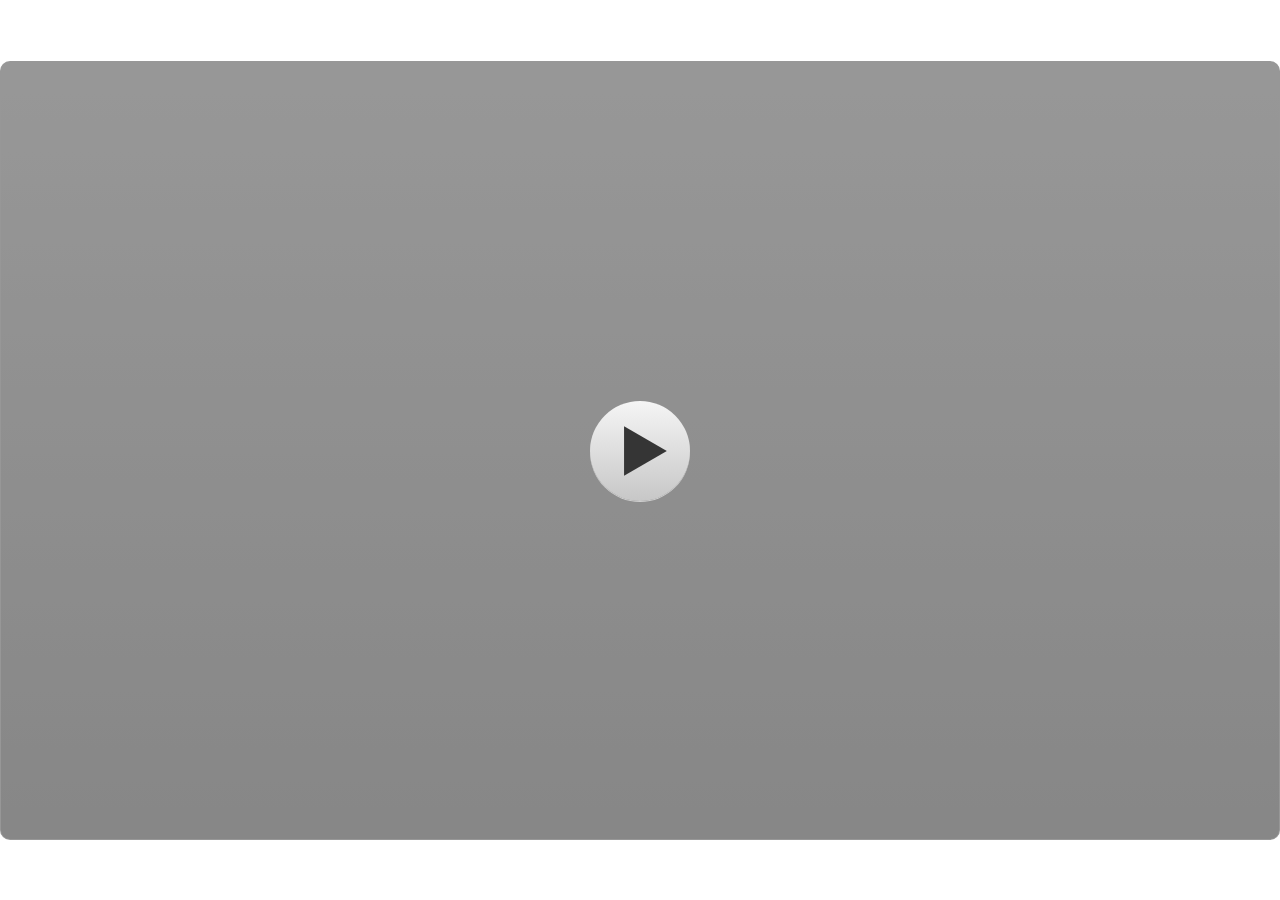
<file: index.html>
﻿<!doctype html>
<html lang="id-ID">
<head>
  <meta charset="utf-8">
  <!-- Created using Storyline 3 - http://www.articulate.com  -->
  <!-- version: 3.20.30234.0 -->
  <title>E-META </title>
  <meta http-equiv="x-ua-compatible" content="IE=edge"/>
  <meta name="viewport" content="width=device-width,initial-scale=1,user-scalable=no,shrink-to-fit=no,minimal-ui"/>
  <meta name="apple-mobile-web-app-capable" content="yes"/>
  <style>
    html, body { height: 100%; padding: 0; margin: 0 }
    #app { height: 100%; width: 100%; }
  </style>

  <script>
    window.DS = {};
    window.globals = {
      DATA_PATH_BASE: '',
      HAS_FRAME: true,
      HAS_SLIDE: true,

      lmsPresent: false,
      tinCanPresent: false,
      cmi5Present: false,
      aoSupport: false,
      scale: 'show all',
      captureRc: false,
      browserSize: 'optimal',
      bgColor: '#FFFFFF',
      features: '',
      themeName: 'classic',
      preloaderColor: '#FFFFFF',
      suppressAnalytics: false,
      productChannel: 'perpetual',
      publishSource: 'storyline',
      aid: '',
      cid: '0612183d-6750-4b4f-a492-42fa0a2bf1e9',
      playerVersion: '3.20.30234.0',
      publishTimestamp: '2025-02-17T21:16:26.3694474Z',
      maxIosVideoElements: 10,
      connectionSettings: { },

      
      parseParams: function(qs) {
        if (window.globals.parsedParams != null) {
          return window.globals.parsedParams;
        }
        qs = (qs || window.location.search.substr(1)).split('+').join(' ');
        var params = {},
            tokens,
            re = /[?&]?([^=]+)=([^&]*)/g;

        while (tokens = re.exec(qs)) {
          params[decodeURIComponent(tokens[1]).trim()] =
            decodeURIComponent(tokens[2]).trim();
        }
        window.globals.parsedParams = params;
        return params;
      }

    };
  </script>
  <script>
    var isIe11 = ('ActiveXObject' in window || window.MSBlobBuilder != null)
      && window.msCrypto != null && !window.ActiveXObject;
    if (isIe11) {
      window.globals.unsupportedBrowser = true;
      document.write(atob('[base64]'));
    }
  </script>
  
  <script>window.THREE = { };</script>
  
</head>
<body style="background: #FFFFFF" class="cs-HTML theme-classic">
  <!-- 360 -->
  <script>!function(){var e,i=/iPhone/i,o=/iPod/i,n=/iPad/i,t=/\biOS-universal(?:.+)Mac\b/i,r=/\bAndroid(?:.+)Mobile\b/i,a=/Android/i,d=/(?:SD4930UR|\bSilk(?:.+)Mobile\b)/i,p=/Silk/i,l=/Windows Phone/i,u=/\bWindows(?:.+)ARM\b/i,b=/BlackBerry/i,s=/BB10/i,c=/Opera Mini/i,f=/\b(CriOS|Chrome)(?:.+)Mobile/i,h=/Mobile(?:.+)Firefox\b/i,v=function(e){return void 0!==e&&"MacIntel"===e.platform&&"number"==typeof e.maxTouchPoints&&e.maxTouchPoints>1&&"undefined"==typeof MSStream};e=function(e){var m={userAgent:"",platform:"",maxTouchPoints:0};e||"undefined"==typeof navigator?"string"==typeof e?m.userAgent=e:e&&e.userAgent&&(m={userAgent:e.userAgent,platform:e.platform,maxTouchPoints:e.maxTouchPoints||0}):m={userAgent:navigator.userAgent,platform:navigator.platform,maxTouchPoints:navigator.maxTouchPoints||0};var g=m.userAgent,y=g.split("[FBAN");void 0!==y[1]&&(g=y[0]),void 0!==(y=g.split("Twitter"))[1]&&(g=y[0]);var A=function(e){return function(i){return i.test(e)}}(g),w={apple:{phone:A(i)&&!A(l),ipod:A(o),tablet:!A(i)&&(A(n)||v(m))&&!A(l),universal:A(t),device:(A(i)||A(o)||A(n)||A(t)||v(m))&&!A(l)},amazon:{phone:A(d),tablet:!A(d)&&A(p),device:A(d)||A(p)},android:{phone:!A(l)&&A(d)||!A(l)&&A(r),tablet:!A(l)&&!A(d)&&!A(r)&&(A(p)||A(a)),device:!A(l)&&(A(d)||A(p)||A(r)||A(a))||A(/\bokhttp\b/i)},windows:{phone:A(l),tablet:A(u),device:A(l)||A(u)},other:{blackberry:A(b),blackberry10:A(s),opera:A(c),firefox:A(h),chrome:A(f),device:A(b)||A(s)||A(c)||A(h)||A(f)},any:!1,phone:!1,tablet:!1};return w.any=w.apple.device||w.android.device||w.windows.device||w.other.device,w.phone=w.apple.phone||w.android.phone||w.windows.phone,w.tablet=w.apple.tablet||w.android.tablet||w.windows.tablet,w}(),"object"==typeof exports&&"undefined"!=typeof module?module.exports=e:"function"==typeof define&&define.amd?define((function(){return e})):this.isMobile=e}();
    window.isMobile.apple.tablet = window.isMobile.apple.tablet ||
      (navigator.platform === 'MacIntel' && navigator.maxTouchPoints > 1);
    window.isMobile.apple.device = window.isMobile.apple.device || window.isMobile.apple.tablet;
    window.isMobile.tablet = window.isMobile.tablet || window.isMobile.apple.tablet;
    window.isMobile.any = window.isMobile.any || window.isMobile.apple.tablet;
  </script>

  <div id="focus-sink" tabindex="-1"></div>

  <div id="preso"></div>
  <script>
    (function() {

      var classTypes = [ 'desktop', 'mobile', 'phone', 'tablet' ];

      var addDeviceClasses = function(prefix, testObj) {
        var curr, i;
        for (i = 0; i < classTypes.length; i++) {
          curr = classTypes[i];
          if (testObj[curr]) {
            document.body.classList.add(prefix + curr);
          }
        }
      };

      var params = window.globals.parseParams(),
          isDevicePreview = params.devicepreview === '1',
          isPhoneOverride = params.deviceType === 'phone' || (isDevicePreview && params.phone == '1'),
          isTabletOverride = (params.deviceType === 'tablet' || isDevicePreview) && !isPhoneOverride,
          isMobileOverride = isPhoneOverride || isTabletOverride;

      var deviceView = {
        desktop: !window.isMobile.any && !isMobileOverride,
        mobile: window.isMobile.any || isMobileOverride,
        phone: isPhoneOverride || (window.isMobile.phone && !isTabletOverride),
        tablet: isTabletOverride || window.isMobile.tablet
      };

      window.globals.deviceView = deviceView;
      window.isMobile.desktop = !window.isMobile.any;
      window.isMobile.mobile = window.isMobile.any;

      addDeviceClasses('view-', deviceView);

    })();
  </script>
  
  <script src='story_content/user.js' type=text/javascript></script>
  <div class="slide-loader"></div>

  <script>
    if (window.globals.deviceView.isMobile) { var doc = document, loader = doc.body.querySelector('.slide-loader'); [ 1, 2, 3 ].forEach(function(n) { var d = doc.createElement('div'); d.style.backgroundColor = window.globals.preloaderColor; d.classList.add('mobile-loader-dot'); d.classList.add('dot' + n); loader.appendChild(d); }); }
  </script>

  <div class="mobile-load-title-overlay" style="display: none">
    <div class="mobile-load-title">E-META </div>
  </div>

  <div class="mobile-chrome-warning"></div>

  
<style>
  .warn-connection-dialog {
    display: none;
    background: transparent;
    pointer-events: none;
    position: fixed;
    left: 0;
    top: 0;
    width: 100%;
    height: 100%;
    z-index: 999;
  }

  .warn-connection-content {
    border-radius: 4px;
    background: white;
    border: 1px solid #E7E7E7;
    color: #333333;
    box-shadow: 0 2px 4px rgba(0, 0, 0, 0.25);
    transition: all 150ms ease-out;
    position: absolute;
    white-space: nowrap;
  }

  .view-phone.is-landscape .warn-connection-content {
    left: 23px;
    bottom: 23px;
  }

  .view-tablet.is-landscape .warn-connection-content {
    left: 50%;
    top: 20px;
    transform: translateX(-50%);
  }

  .is-portrait .warn-connection-content {
    transform: translate(-50%, calc(-100% - 15px));
  }

  .warn-connection-content p {
    display: inline-block;
    margin: 0 8px 0 0;
    line-height: 33px;
    font-size: 11px;
  }

  .warn-connection-content svg {
    position: relative;
    vertical-align: middle;
    margin: 0 2px 2px 8px;
  }

  .view-desktop .warn-connection-content {
    left: 1.5em;
    bottom: 1.5em;
  }

  .view-desktop .warn-connection-content p {
    font-size: 1.1em;
  }

  .is-offline .warn-connection-dialog {
    display: block;
  }

  .is-offline .cs-panel * {
    pointer-events: none !important;
  }

  .is-offline .cs-panel {
    pointer-events: all !important;
  }

  .is-offline #nav-controls * {
    pointer-events: none !important;
  }

  .is-offline #nav-controls {
    pointer-events: all !important;
  }
</style>

<div class="warn-connection-dialog">
  <div class="warn-connection-content">
    <svg width="17" height="15" viewBox="0 0 17 15" xmlns="http://www.w3.org/2000/svg">
      <path fill="#8F0000" stroke="white" d="M16.07,12.98 L15.88,12.23 L9.51,1.21 C8.97,0.26,7.6,0.26,7.06,1.21 L0.69,12.23 C0.15,13.16,0.81,14.36,1.91,14.36 H14.65 C15.47,14.36,16.05,13.7,16.07,12.98 Z"/>
      <path fill="white" stroke="white" d="M8.58,5.5 C8.35,5.28,8.5,5.35,8.21,5.32 C8.09,5.35,7.97,5.49,7.96,5.67 C7.97,5.79,7.98,5.92,7.98,6.04 L7.98,6.04 C7.99,6.17,8,6.31,8.01,6.43 L8.01,6.44 C8.03,6.92,8.06,7.41,8.09,7.9 L8.09,7.9 C8.12,8.39,8.14,8.88,8.17,9.37 C8.17,9.39,8.18,9.42,8.2,9.44 C8.23,9.46,8.25,9.47,8.28,9.47 C8.31,9.47,8.34,9.46,8.35,9.44 C8.37,9.43,8.38,9.4,8.39,9.35 L8.39,9.34 C8.39,9.24,8.4,9.15,8.4,9.05 L8.4,9.05 C8.41,8.96,8.41,8.86,8.42,8.75 C8.43,8.44,8.45,8.12,8.47,7.81 L8.47,7.81 C8.49,7.49,8.51,7.18,8.53,6.87 C8.55,6.46,8.56,6.05,8.59,5.64 L8.6,5.62 C8.6,5.57,8.59,5.53,8.58,5.5 L8.21,5.32 Z"/>
      <circle fill="white" stroke="white" cx="8.3" cy="11.35" r="0.3"/>
    </svg>
    <p>You are offline. Trying to reconnect...</p>
  </div>
</div>

<script>
  (function() {
    window.DS.connection = {
      warningShown: false,
      assets: {},
      loadingAssetGroup: false,
      retryDelay: 500
    };

    // @TODO this is POC code and can be cleaned up a bit more if we move forward
    // with the feature



    // The `window.globals.features` variable must be set in `webpack.dev.config` when testing locally - it is not enough
    // to have it in the data - but it must be set there as well.
    var useConnectionMessages = window.AbortController != null &&
      window.location.protocol != 'file:' &&
      window.globals.features.indexOf('ConnectionMessages') != -1;

    window.DS.connection.useConnectionMessages = useConnectionMessages

    var assetCount = 0;
    var checkLoadedId;
    var connectionSettings = window.globals.connectionSettings;

    if (useConnectionMessages && connectionSettings != null) {
      var contentEl = document.querySelector('.warn-connection-content');
      var messageEl = contentEl.querySelector('p')

      if (connectionSettings.useDarkTheme) {
        contentEl.style.borderColor = '#BABBBA';
        contentEl.style.backgroundColor = '#282828';
        contentEl.style.color = '#FFFFFF';
      }

      if (connectionSettings.message != null) {
        messageEl.textContent = window.decodeURIComponent(connectionSettings.message);
      }
    }

    function checkAssetsReady() {
      for (var i in DS.connection.assets) {
        if (!DS.connection.assets[i].success) {
          return false;
        }
      }
      return true;
    }

    function stopAssetGroup() {
      if (!useConnectionMessages) { return; }

      assetCount = 0;

      DS.connection.oldAssetGroup = DS.connection.assets;
      DS.connection.assets = {};
      DS.connection.loadingAssetGroup = false;
      clearInterval(checkLoadedId);
    }

    function startAssetGroup() {
      if (!useConnectionMessages) { return; }
      var ticks = 0;
      clearInterval(checkLoadedId);
      checkLoadedId = setInterval(function() {
        var loaded = 0;
        if (assetCount === 0 && loaded === 0) {
          clearInterval(checkLoadedId);
          return;
        }

        for (var i in DS.connection.assets) {
          if (DS.connection.assets[i].success) {
            loaded++;
          }
        }

        if (assetCount === loaded && checkAssetsReady()) {
          for (var i in DS.connection.assets) {
            if (DS.connection.assets[i].action) {
              DS.connection.assets[i].action();
            }
          }
          hideWarning();
          stopAssetGroup();
        }
      }, 100)
    }

    function requiredAsset(url, action, retry, type) {
      if (!useConnectionMessages) { return; }
      if (DS.connection.assets[url]) { return; }

      DS.connection.assets[url] = {
        success: false, action: action, retry: retry, type: type
      };
      assetCount = Object.keys(DS.connection.assets).length;
      if (!DS.connection.loadingAssetGroup) {
        startAssetGroup();
      }
      DS.connection.loadingAssetGroup = true;
    }

    function assetLoaded(url) {
      if (!useConnectionMessages) { return; }
      if (DS.connection.assets[url]) {
        DS.connection.assets[url].success = true;
      }
    }

    function assetFailed(url) {
      if (!useConnectionMessages) { return; }
      if (!DS.connection.assets[url]) {
        if (/\.js$/.test(url)) {
          setTimeout(function() {
            if (DS.connection.lastSlideLoaded != null) {
              DS.connection.lastSlideLoaded();
            }
          }, DS.connection.retryDelay);
        }
        return;
      }
      if (!DS.connection.warningShown) { showWarning(); }
      if (DS.connection.assets[url].retry) {
        setTimeout(function() {
          if (!DS.connection.assets[url].success) {
            DS.connection.assets[url].retry()
          }
        }, DS.connection.retryDelay);
      }
    }

    function hideWarning() {
      document.body.classList.remove('is-offline');
      DS.connection.warningShown = false;
    }
    DS.connection.hideWarning = hideWarning

    function showWarning(btn) {
      document.body.classList.add('is-offline')
      DS.connection.warningShown = true;
      updateWarningPosition();
    }

    function updateWarningPosition() {
      if (!DS.connection.warningShown) {
        return;
      }

      var isPortrait = document.body.classList.contains('is-portrait');
      var warningEl = document.querySelector('.warn-connection-content');

      if (isPortrait) {
        var slide = document.querySelector('.primary-slide');
        var slideRect = slide.getBoundingClientRect();

        warningEl.style.top = `${slideRect.top}px`
        warningEl.style.left = `${slideRect.left + slideRect.width / 2}px`
      } else {
        warningEl.style.top = null;
        warningEl.style.left = null;
      }

      window.requestAnimationFrame(updateWarningPosition);
    }

    // these will all be noops if the feature flag isn't set in
    // the data and `window.globals.features`
    DS.connection.requiredAsset = requiredAsset;
    DS.connection.assetLoaded = assetLoaded;
    DS.connection.assetFailed = assetFailed;
    DS.connection.stopAssetGroup = stopAssetGroup;
    DS.connection.startAssetGroup = startAssetGroup;
  })();
</script>


  <script>
    
    if (window.autoSpider && window.vInterfaceObject) {
      document.querySelector('.mobile-load-title-overlay').style.display = 'none';
    }
  </script>

  

  <link rel="stylesheet" href="html5/data/css/output.min.css" data-noprefix/>
</body>
<script src="html5/lib/scripts/bootstrapper.min.js"></script>
<audio src="" id="bgSong" preload="auto" autoplay loop></audio>
</html>
</file>
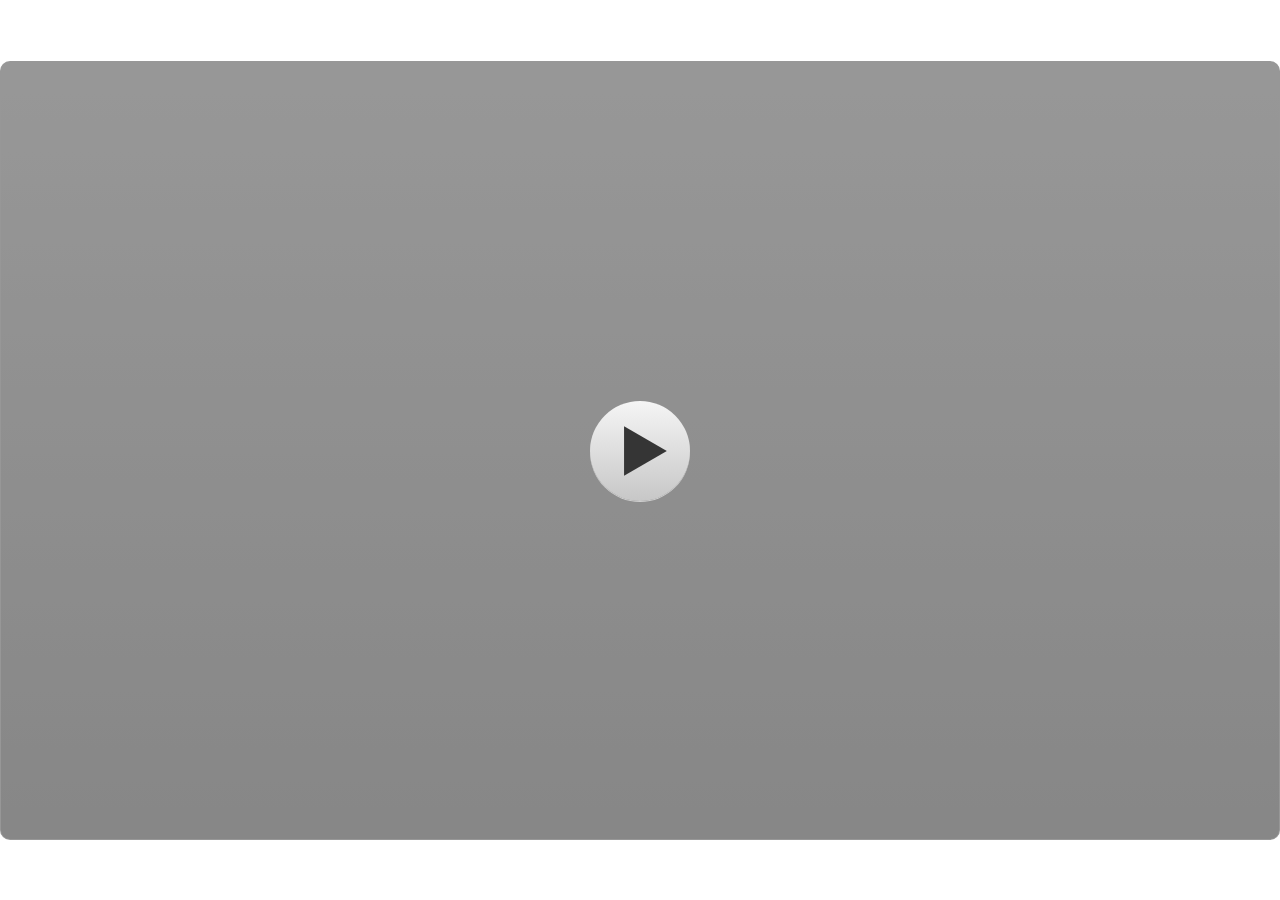
<file: story.html>
﻿<!doctype html>
<html lang="id-ID">
<head>
  <meta charset="utf-8">
  <!-- Created using Storyline 3 - http://www.articulate.com  -->
  <!-- version: 3.20.30234.0 -->
  <title>E-META </title>
  <meta http-equiv="x-ua-compatible" content="IE=edge"/>
  <meta name="viewport" content="width=device-width,initial-scale=1,user-scalable=no,shrink-to-fit=no,minimal-ui"/>
  <meta name="apple-mobile-web-app-capable" content="yes"/>
  <style>
    html, body { height: 100%; padding: 0; margin: 0 }
    #app { height: 100%; width: 100%; }
  </style>

  <script>
    window.DS = {};
    window.globals = {
      DATA_PATH_BASE: '',
      HAS_FRAME: true,
      HAS_SLIDE: true,

      lmsPresent: false,
      tinCanPresent: false,
      cmi5Present: false,
      aoSupport: false,
      scale: 'show all',
      captureRc: false,
      browserSize: 'optimal',
      bgColor: '#FFFFFF',
      features: '',
      themeName: 'classic',
      preloaderColor: '#FFFFFF',
      suppressAnalytics: false,
      productChannel: 'perpetual',
      publishSource: 'storyline',
      aid: '',
      cid: '0612183d-6750-4b4f-a492-42fa0a2bf1e9',
      playerVersion: '3.20.30234.0',
      publishTimestamp: '2025-02-17T21:16:26.3694474Z',
      maxIosVideoElements: 10,
      connectionSettings: { },

      
      parseParams: function(qs) {
        if (window.globals.parsedParams != null) {
          return window.globals.parsedParams;
        }
        qs = (qs || window.location.search.substr(1)).split('+').join(' ');
        var params = {},
            tokens,
            re = /[?&]?([^=]+)=([^&]*)/g;

        while (tokens = re.exec(qs)) {
          params[decodeURIComponent(tokens[1]).trim()] =
            decodeURIComponent(tokens[2]).trim();
        }
        window.globals.parsedParams = params;
        return params;
      }

    };
  </script>
  <script>
    var isIe11 = ('ActiveXObject' in window || window.MSBlobBuilder != null)
      && window.msCrypto != null && !window.ActiveXObject;
    if (isIe11) {
      window.globals.unsupportedBrowser = true;
      document.write(atob('[base64]'));
    }
  </script>
  
  <script>window.THREE = { };</script>
  
</head>
<body style="background: #FFFFFF" class="cs-HTML theme-classic">
  <!-- 360 -->
  <script>!function(){var e,i=/iPhone/i,o=/iPod/i,n=/iPad/i,t=/\biOS-universal(?:.+)Mac\b/i,r=/\bAndroid(?:.+)Mobile\b/i,a=/Android/i,d=/(?:SD4930UR|\bSilk(?:.+)Mobile\b)/i,p=/Silk/i,l=/Windows Phone/i,u=/\bWindows(?:.+)ARM\b/i,b=/BlackBerry/i,s=/BB10/i,c=/Opera Mini/i,f=/\b(CriOS|Chrome)(?:.+)Mobile/i,h=/Mobile(?:.+)Firefox\b/i,v=function(e){return void 0!==e&&"MacIntel"===e.platform&&"number"==typeof e.maxTouchPoints&&e.maxTouchPoints>1&&"undefined"==typeof MSStream};e=function(e){var m={userAgent:"",platform:"",maxTouchPoints:0};e||"undefined"==typeof navigator?"string"==typeof e?m.userAgent=e:e&&e.userAgent&&(m={userAgent:e.userAgent,platform:e.platform,maxTouchPoints:e.maxTouchPoints||0}):m={userAgent:navigator.userAgent,platform:navigator.platform,maxTouchPoints:navigator.maxTouchPoints||0};var g=m.userAgent,y=g.split("[FBAN");void 0!==y[1]&&(g=y[0]),void 0!==(y=g.split("Twitter"))[1]&&(g=y[0]);var A=function(e){return function(i){return i.test(e)}}(g),w={apple:{phone:A(i)&&!A(l),ipod:A(o),tablet:!A(i)&&(A(n)||v(m))&&!A(l),universal:A(t),device:(A(i)||A(o)||A(n)||A(t)||v(m))&&!A(l)},amazon:{phone:A(d),tablet:!A(d)&&A(p),device:A(d)||A(p)},android:{phone:!A(l)&&A(d)||!A(l)&&A(r),tablet:!A(l)&&!A(d)&&!A(r)&&(A(p)||A(a)),device:!A(l)&&(A(d)||A(p)||A(r)||A(a))||A(/\bokhttp\b/i)},windows:{phone:A(l),tablet:A(u),device:A(l)||A(u)},other:{blackberry:A(b),blackberry10:A(s),opera:A(c),firefox:A(h),chrome:A(f),device:A(b)||A(s)||A(c)||A(h)||A(f)},any:!1,phone:!1,tablet:!1};return w.any=w.apple.device||w.android.device||w.windows.device||w.other.device,w.phone=w.apple.phone||w.android.phone||w.windows.phone,w.tablet=w.apple.tablet||w.android.tablet||w.windows.tablet,w}(),"object"==typeof exports&&"undefined"!=typeof module?module.exports=e:"function"==typeof define&&define.amd?define((function(){return e})):this.isMobile=e}();
    window.isMobile.apple.tablet = window.isMobile.apple.tablet ||
      (navigator.platform === 'MacIntel' && navigator.maxTouchPoints > 1);
    window.isMobile.apple.device = window.isMobile.apple.device || window.isMobile.apple.tablet;
    window.isMobile.tablet = window.isMobile.tablet || window.isMobile.apple.tablet;
    window.isMobile.any = window.isMobile.any || window.isMobile.apple.tablet;
  </script>

  <div id="focus-sink" tabindex="-1"></div>

  <div id="preso"></div>
  <script>
    (function() {

      var classTypes = [ 'desktop', 'mobile', 'phone', 'tablet' ];

      var addDeviceClasses = function(prefix, testObj) {
        var curr, i;
        for (i = 0; i < classTypes.length; i++) {
          curr = classTypes[i];
          if (testObj[curr]) {
            document.body.classList.add(prefix + curr);
          }
        }
      };

      var params = window.globals.parseParams(),
          isDevicePreview = params.devicepreview === '1',
          isPhoneOverride = params.deviceType === 'phone' || (isDevicePreview && params.phone == '1'),
          isTabletOverride = (params.deviceType === 'tablet' || isDevicePreview) && !isPhoneOverride,
          isMobileOverride = isPhoneOverride || isTabletOverride;

      var deviceView = {
        desktop: !window.isMobile.any && !isMobileOverride,
        mobile: window.isMobile.any || isMobileOverride,
        phone: isPhoneOverride || (window.isMobile.phone && !isTabletOverride),
        tablet: isTabletOverride || window.isMobile.tablet
      };

      window.globals.deviceView = deviceView;
      window.isMobile.desktop = !window.isMobile.any;
      window.isMobile.mobile = window.isMobile.any;

      addDeviceClasses('view-', deviceView);

    })();
  </script>
  
  <script src='story_content/user.js' type=text/javascript></script>
  <div class="slide-loader"></div>

  <script>
    if (window.globals.deviceView.isMobile) { var doc = document, loader = doc.body.querySelector('.slide-loader'); [ 1, 2, 3 ].forEach(function(n) { var d = doc.createElement('div'); d.style.backgroundColor = window.globals.preloaderColor; d.classList.add('mobile-loader-dot'); d.classList.add('dot' + n); loader.appendChild(d); }); }
  </script>

  <div class="mobile-load-title-overlay" style="display: none">
    <div class="mobile-load-title">E-META </div>
  </div>

  <div class="mobile-chrome-warning"></div>

  
<style>
  .warn-connection-dialog {
    display: none;
    background: transparent;
    pointer-events: none;
    position: fixed;
    left: 0;
    top: 0;
    width: 100%;
    height: 100%;
    z-index: 999;
  }

  .warn-connection-content {
    border-radius: 4px;
    background: white;
    border: 1px solid #E7E7E7;
    color: #333333;
    box-shadow: 0 2px 4px rgba(0, 0, 0, 0.25);
    transition: all 150ms ease-out;
    position: absolute;
    white-space: nowrap;
  }

  .view-phone.is-landscape .warn-connection-content {
    left: 23px;
    bottom: 23px;
  }

  .view-tablet.is-landscape .warn-connection-content {
    left: 50%;
    top: 20px;
    transform: translateX(-50%);
  }

  .is-portrait .warn-connection-content {
    transform: translate(-50%, calc(-100% - 15px));
  }

  .warn-connection-content p {
    display: inline-block;
    margin: 0 8px 0 0;
    line-height: 33px;
    font-size: 11px;
  }

  .warn-connection-content svg {
    position: relative;
    vertical-align: middle;
    margin: 0 2px 2px 8px;
  }

  .view-desktop .warn-connection-content {
    left: 1.5em;
    bottom: 1.5em;
  }

  .view-desktop .warn-connection-content p {
    font-size: 1.1em;
  }

  .is-offline .warn-connection-dialog {
    display: block;
  }

  .is-offline .cs-panel * {
    pointer-events: none !important;
  }

  .is-offline .cs-panel {
    pointer-events: all !important;
  }

  .is-offline #nav-controls * {
    pointer-events: none !important;
  }

  .is-offline #nav-controls {
    pointer-events: all !important;
  }
</style>

<div class="warn-connection-dialog">
  <div class="warn-connection-content">
    <svg width="17" height="15" viewBox="0 0 17 15" xmlns="http://www.w3.org/2000/svg">
      <path fill="#8F0000" stroke="white" d="M16.07,12.98 L15.88,12.23 L9.51,1.21 C8.97,0.26,7.6,0.26,7.06,1.21 L0.69,12.23 C0.15,13.16,0.81,14.36,1.91,14.36 H14.65 C15.47,14.36,16.05,13.7,16.07,12.98 Z"/>
      <path fill="white" stroke="white" d="M8.58,5.5 C8.35,5.28,8.5,5.35,8.21,5.32 C8.09,5.35,7.97,5.49,7.96,5.67 C7.97,5.79,7.98,5.92,7.98,6.04 L7.98,6.04 C7.99,6.17,8,6.31,8.01,6.43 L8.01,6.44 C8.03,6.92,8.06,7.41,8.09,7.9 L8.09,7.9 C8.12,8.39,8.14,8.88,8.17,9.37 C8.17,9.39,8.18,9.42,8.2,9.44 C8.23,9.46,8.25,9.47,8.28,9.47 C8.31,9.47,8.34,9.46,8.35,9.44 C8.37,9.43,8.38,9.4,8.39,9.35 L8.39,9.34 C8.39,9.24,8.4,9.15,8.4,9.05 L8.4,9.05 C8.41,8.96,8.41,8.86,8.42,8.75 C8.43,8.44,8.45,8.12,8.47,7.81 L8.47,7.81 C8.49,7.49,8.51,7.18,8.53,6.87 C8.55,6.46,8.56,6.05,8.59,5.64 L8.6,5.62 C8.6,5.57,8.59,5.53,8.58,5.5 L8.21,5.32 Z"/>
      <circle fill="white" stroke="white" cx="8.3" cy="11.35" r="0.3"/>
    </svg>
    <p>You are offline. Trying to reconnect...</p>
  </div>
</div>

<script>
  (function() {
    window.DS.connection = {
      warningShown: false,
      assets: {},
      loadingAssetGroup: false,
      retryDelay: 500
    };

    // @TODO this is POC code and can be cleaned up a bit more if we move forward
    // with the feature



    // The `window.globals.features` variable must be set in `webpack.dev.config` when testing locally - it is not enough
    // to have it in the data - but it must be set there as well.
    var useConnectionMessages = window.AbortController != null &&
      window.location.protocol != 'file:' &&
      window.globals.features.indexOf('ConnectionMessages') != -1;

    window.DS.connection.useConnectionMessages = useConnectionMessages

    var assetCount = 0;
    var checkLoadedId;
    var connectionSettings = window.globals.connectionSettings;

    if (useConnectionMessages && connectionSettings != null) {
      var contentEl = document.querySelector('.warn-connection-content');
      var messageEl = contentEl.querySelector('p')

      if (connectionSettings.useDarkTheme) {
        contentEl.style.borderColor = '#BABBBA';
        contentEl.style.backgroundColor = '#282828';
        contentEl.style.color = '#FFFFFF';
      }

      if (connectionSettings.message != null) {
        messageEl.textContent = window.decodeURIComponent(connectionSettings.message);
      }
    }

    function checkAssetsReady() {
      for (var i in DS.connection.assets) {
        if (!DS.connection.assets[i].success) {
          return false;
        }
      }
      return true;
    }

    function stopAssetGroup() {
      if (!useConnectionMessages) { return; }

      assetCount = 0;

      DS.connection.oldAssetGroup = DS.connection.assets;
      DS.connection.assets = {};
      DS.connection.loadingAssetGroup = false;
      clearInterval(checkLoadedId);
    }

    function startAssetGroup() {
      if (!useConnectionMessages) { return; }
      var ticks = 0;
      clearInterval(checkLoadedId);
      checkLoadedId = setInterval(function() {
        var loaded = 0;
        if (assetCount === 0 && loaded === 0) {
          clearInterval(checkLoadedId);
          return;
        }

        for (var i in DS.connection.assets) {
          if (DS.connection.assets[i].success) {
            loaded++;
          }
        }

        if (assetCount === loaded && checkAssetsReady()) {
          for (var i in DS.connection.assets) {
            if (DS.connection.assets[i].action) {
              DS.connection.assets[i].action();
            }
          }
          hideWarning();
          stopAssetGroup();
        }
      }, 100)
    }

    function requiredAsset(url, action, retry, type) {
      if (!useConnectionMessages) { return; }
      if (DS.connection.assets[url]) { return; }

      DS.connection.assets[url] = {
        success: false, action: action, retry: retry, type: type
      };
      assetCount = Object.keys(DS.connection.assets).length;
      if (!DS.connection.loadingAssetGroup) {
        startAssetGroup();
      }
      DS.connection.loadingAssetGroup = true;
    }

    function assetLoaded(url) {
      if (!useConnectionMessages) { return; }
      if (DS.connection.assets[url]) {
        DS.connection.assets[url].success = true;
      }
    }

    function assetFailed(url) {
      if (!useConnectionMessages) { return; }
      if (!DS.connection.assets[url]) {
        if (/\.js$/.test(url)) {
          setTimeout(function() {
            if (DS.connection.lastSlideLoaded != null) {
              DS.connection.lastSlideLoaded();
            }
          }, DS.connection.retryDelay);
        }
        return;
      }
      if (!DS.connection.warningShown) { showWarning(); }
      if (DS.connection.assets[url].retry) {
        setTimeout(function() {
          if (!DS.connection.assets[url].success) {
            DS.connection.assets[url].retry()
          }
        }, DS.connection.retryDelay);
      }
    }

    function hideWarning() {
      document.body.classList.remove('is-offline');
      DS.connection.warningShown = false;
    }
    DS.connection.hideWarning = hideWarning

    function showWarning(btn) {
      document.body.classList.add('is-offline')
      DS.connection.warningShown = true;
      updateWarningPosition();
    }

    function updateWarningPosition() {
      if (!DS.connection.warningShown) {
        return;
      }

      var isPortrait = document.body.classList.contains('is-portrait');
      var warningEl = document.querySelector('.warn-connection-content');

      if (isPortrait) {
        var slide = document.querySelector('.primary-slide');
        var slideRect = slide.getBoundingClientRect();

        warningEl.style.top = `${slideRect.top}px`
        warningEl.style.left = `${slideRect.left + slideRect.width / 2}px`
      } else {
        warningEl.style.top = null;
        warningEl.style.left = null;
      }

      window.requestAnimationFrame(updateWarningPosition);
    }

    // these will all be noops if the feature flag isn't set in
    // the data and `window.globals.features`
    DS.connection.requiredAsset = requiredAsset;
    DS.connection.assetLoaded = assetLoaded;
    DS.connection.assetFailed = assetFailed;
    DS.connection.stopAssetGroup = stopAssetGroup;
    DS.connection.startAssetGroup = startAssetGroup;
  })();
</script>


  <script>
    
    if (window.autoSpider && window.vInterfaceObject) {
      document.querySelector('.mobile-load-title-overlay').style.display = 'none';
    }
  </script>

  

  <link rel="stylesheet" href="html5/data/css/output.min.css" data-noprefix/>
</body>
<script src="html5/lib/scripts/bootstrapper.min.js"></script>
</html>
</file>
